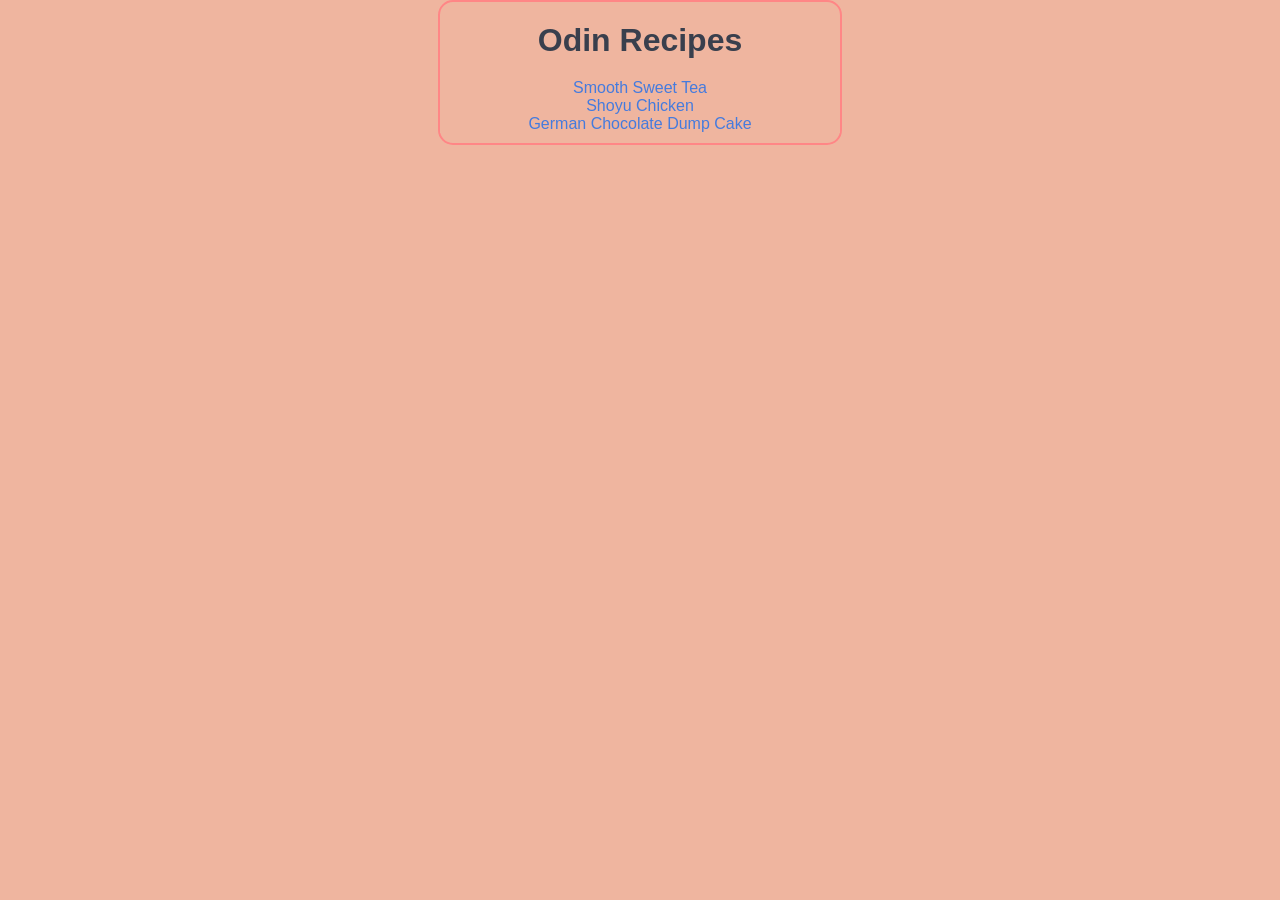
<file: index.html>
<!doctype html>
<html lang="en">
<head>
  <meta charset="UTF-8">
  <meta name="viewport"
        content="width=device-width, user-scalable=no, initial-scale=1.0, maximum-scale=1.0, minimum-scale=1.0">
  <meta http-equiv="X-UA-Compatible" content="ie=edge">
  <title>Recipes</title>
  <link rel="stylesheet" href="style.css">
</head>
<body>
<div class="recipes">
  <div>
    <h1>Odin Recipes</h1>
  </div>
  <div>
    <ul>
      <li><a href="recipes/smoothSweetTea.html">Smooth Sweet Tea</a></li>
      <li><a href="recipes/shoyuChicken.html">Shoyu Chicken</a></li>
      <li><a href="recipes/germanChocolateDumpCake.html">German Chocolate Dump Cake</a></li>
    </ul>
  </div>
</div>
</body>
</html>
</file>
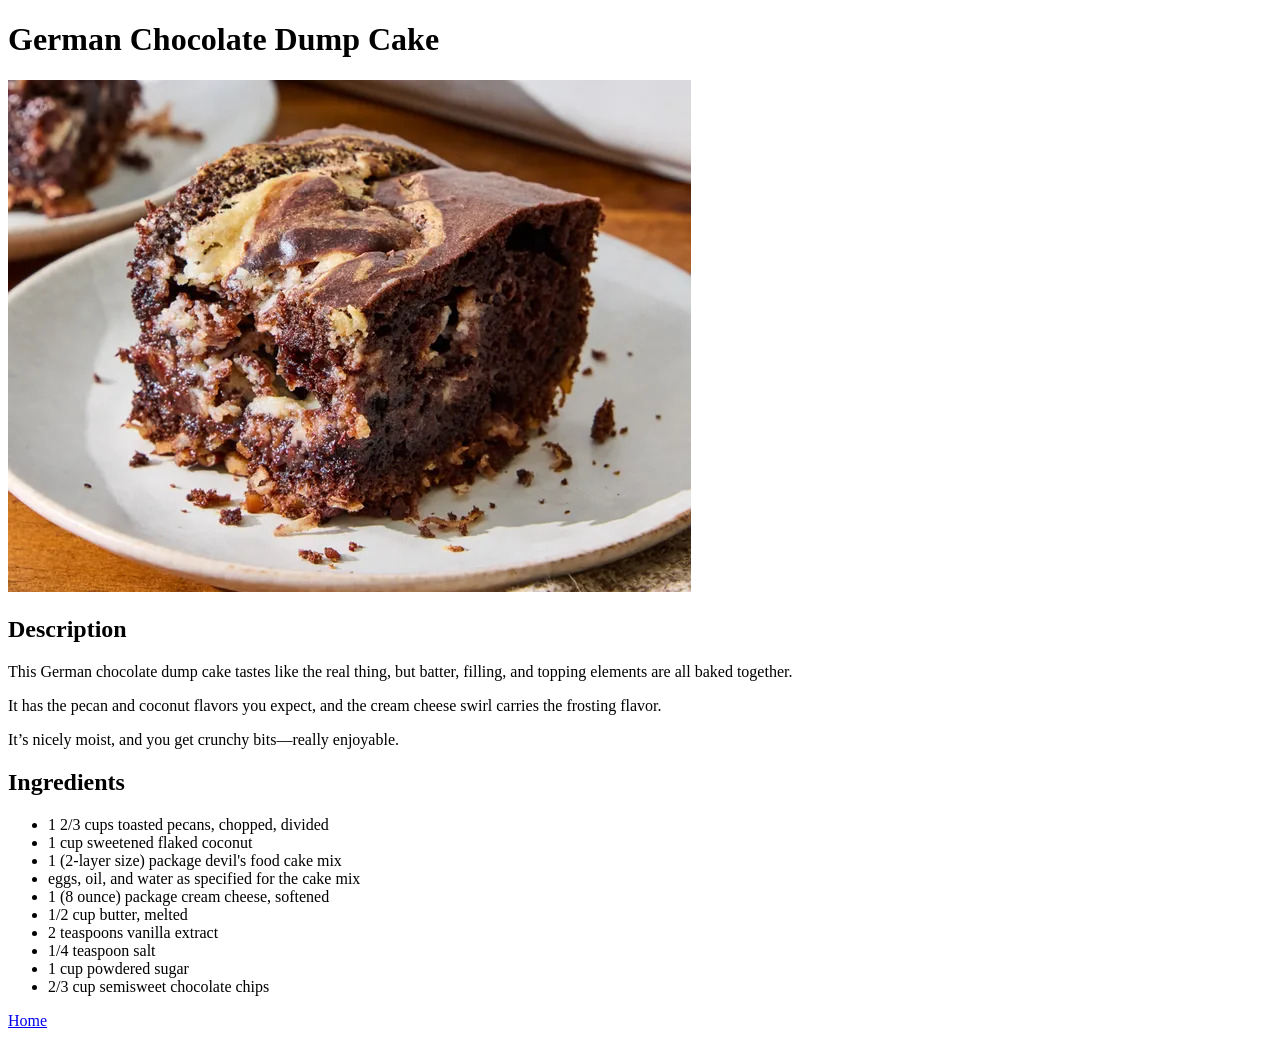
<file: recipes/germanChocolateDumpCake.html>
<!doctype html>
<html lang="en">
<head>
  <meta charset="UTF-8">
  <meta name="viewport"
        content="width=device-width, user-scalable=no, initial-scale=1.0, maximum-scale=1.0, minimum-scale=1.0">
  <meta http-equiv="X-UA-Compatible" content="ie=edge">
  <title>German Chocolate Dump Cake</title>
</head>
<body>
<h1>German Chocolate Dump Cake</h1>

<img src="german-chocolate-dump-cake.jpeg" alt="German Chocolate Dump Cake">

<h2>Description</h2>

<p>This German chocolate dump cake tastes like the real thing, but batter, filling, and topping elements are all baked
  together.
<p>It has the pecan and coconut flavors you expect, and the cream cheese swirl carries the frosting flavor.</p>
<p>It’s nicely moist, and you get crunchy bits—really enjoyable.</p>

<h2>Ingredients</h2>

<ul>
  <li>1 2/3 cups toasted pecans, chopped, divided</li>
  <li>1 cup sweetened flaked coconut</li>
  <li>1 (2-layer size) package devil's food cake mix</li>
  <li>eggs, oil, and water as specified for the cake mix</li>
  <li>1 (8 ounce) package cream cheese, softened</li>
  <li>1/2 cup butter, melted</li>
  <li>2 teaspoons vanilla extract</li>
  <li>1/4 teaspoon salt</li>
  <li>1 cup powdered sugar</li>
  <li>2/3 cup semisweet chocolate chips</li>
</ul>

<a href="../index.html">Home</a>
</body>
</html>
</file>
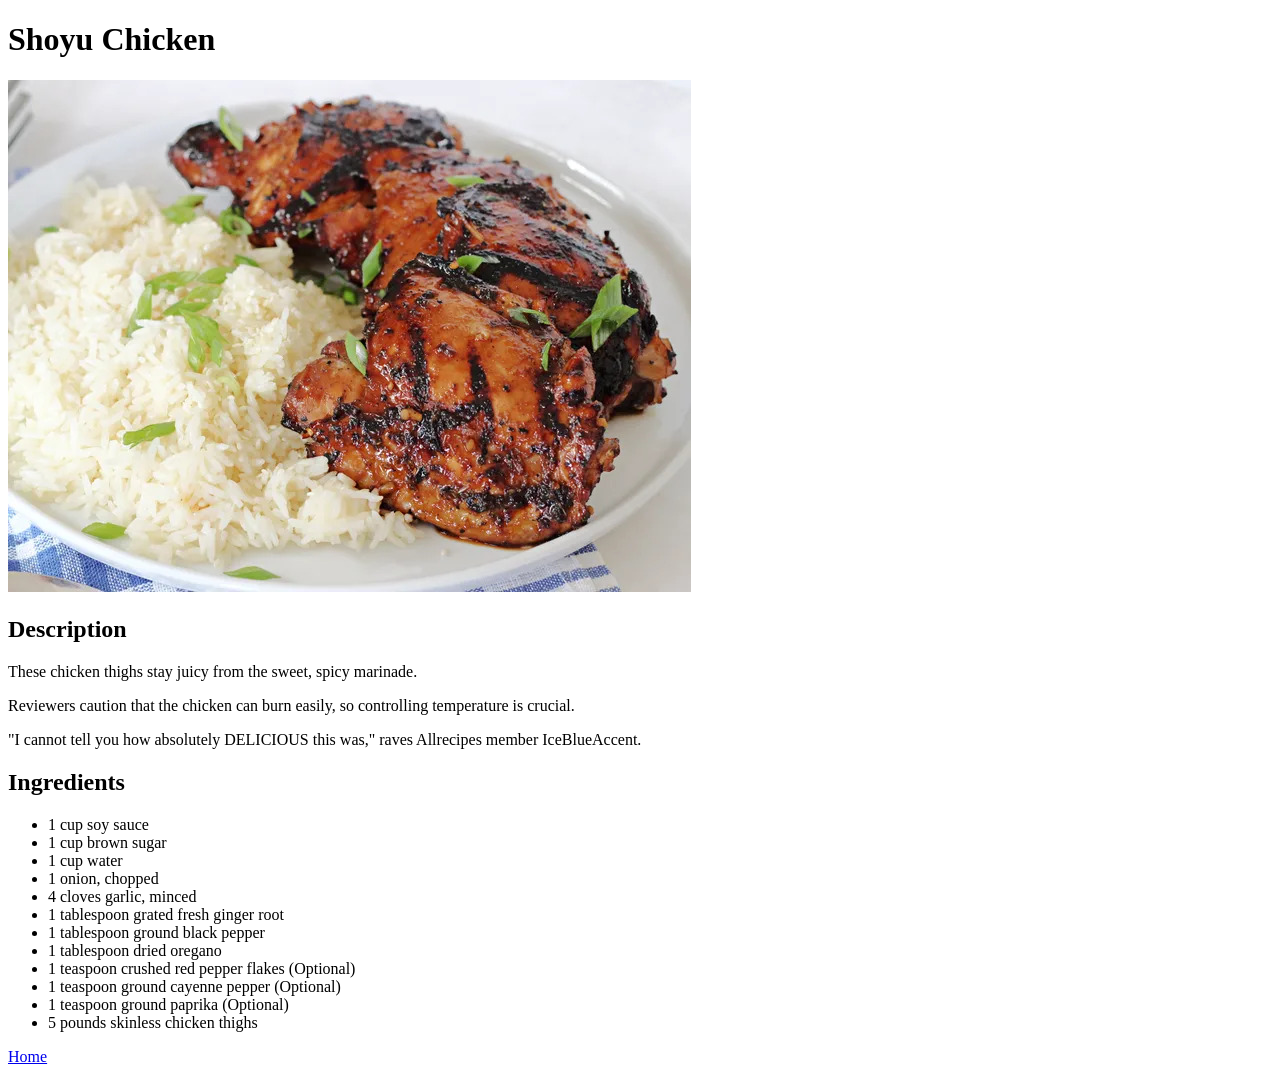
<file: recipes/shoyuChicken.html>
<!doctype html>
<html lang="en">
<head>
  <meta charset="UTF-8">
  <meta name="viewport"
        content="width=device-width, user-scalable=no, initial-scale=1.0, maximum-scale=1.0, minimum-scale=1.0">
  <meta http-equiv="X-UA-Compatible" content="ie=edge">
  <title>Shoyu Chicken</title>
</head>
<body>
<h1>Shoyu Chicken</h1>

<img src="shoyu-Chicken.jpeg" alt="Shoyu Chicken">

<h2>Description</h2>

<p>These chicken thighs stay juicy from the sweet, spicy marinade.</p>
<p>Reviewers caution that the chicken can burn easily, so controlling temperature is crucial.</p>
<p>"I cannot tell you how absolutely DELICIOUS this was," raves Allrecipes member IceBlueAccent.</p>

<h2>Ingredients</h2>

<ul>
  <li>1 cup soy sauce</li>
  <li>1 cup brown sugar</li>
  <li>1 cup water</li>
  <li>1 onion, chopped</li>
  <li>4 cloves garlic, minced</li>
  <li>1 tablespoon grated fresh ginger root</li>
  <li>1 tablespoon ground black pepper</li>
  <li>1 tablespoon dried oregano</li>
  <li>1 teaspoon crushed red pepper flakes (Optional)</li>
  <li>1 teaspoon ground cayenne pepper (Optional)</li>
  <li>1 teaspoon ground paprika (Optional)</li>
  <li>5 pounds skinless chicken thighs</li>
</ul>

<a href="../index.html">Home</a>
</body>
</html>
</file>
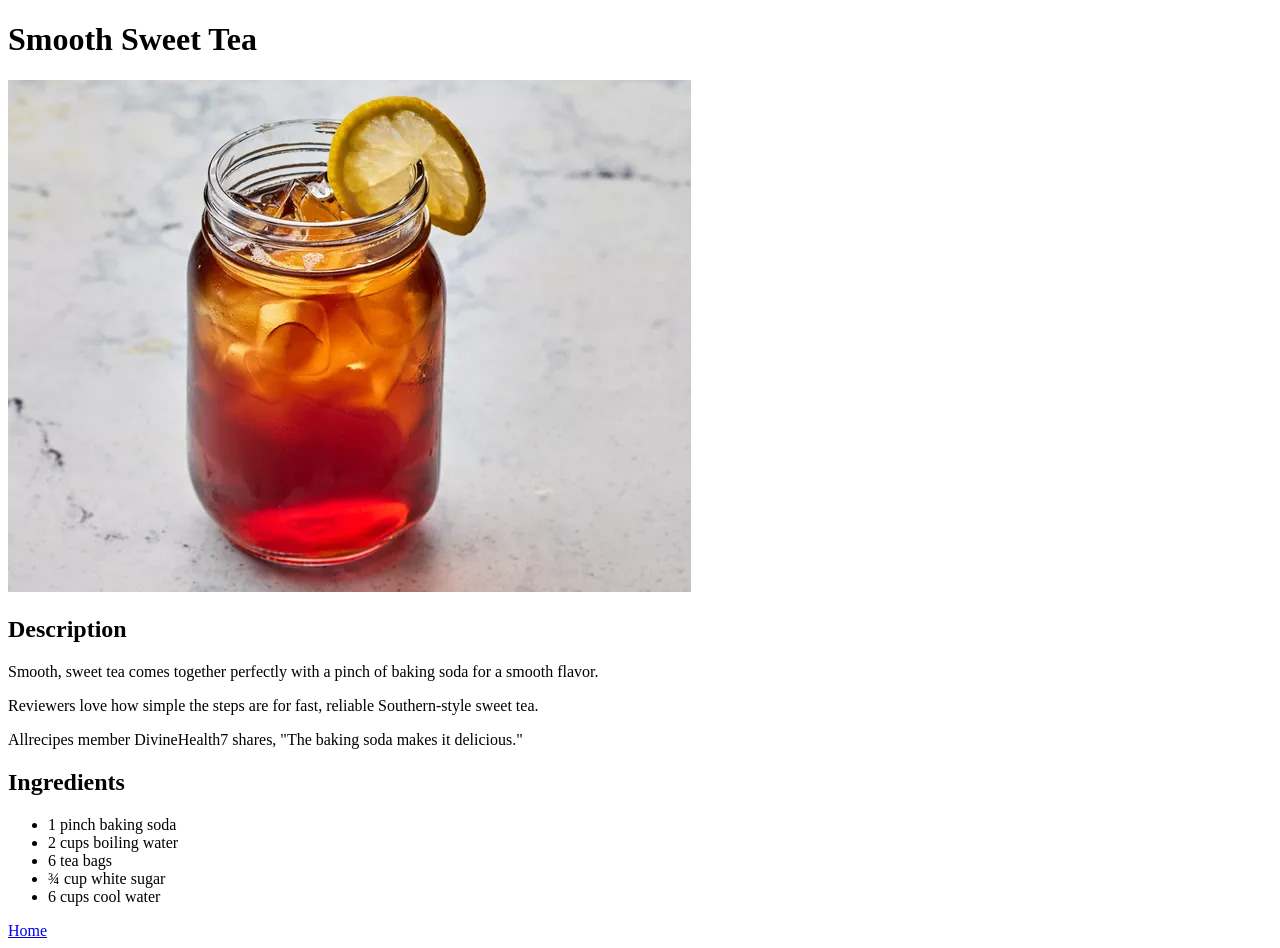
<file: recipes/smoothSweetTea.html>
<!doctype html>
<html lang="en">
<head>
  <meta charset="UTF-8">
  <meta name="viewport"
        content="width=device-width, user-scalable=no, initial-scale=1.0, maximum-scale=1.0, minimum-scale=1.0">
  <meta http-equiv="X-UA-Compatible" content="ie=edge">
  <title>Smooth Sweet Tea</title>
</head>
<body>
<h1>Smooth Sweet Tea</h1>

<img src="smooth-sweet-tea.jpeg" alt="Smooth Sweet Tea">

<h2>Description</h2>

<p>Smooth, sweet tea comes together perfectly with a pinch of baking soda for a smooth flavor.</p>
<p>Reviewers love how simple the steps are for fast, reliable Southern-style sweet tea.</p>
<p>Allrecipes member DivineHealth7 shares, "The baking soda makes it delicious."</p>

<h2>Ingredients</h2>

<ul>
  <li>1 pinch baking soda</li>
  <li>2 cups boiling water</li>
  <li>6 tea bags</li>
  <li>¾ cup white sugar</li>
  <li>6 cups cool water</li>
</ul>

<a href="../index.html">Home</a>
</body>
</html>
</file>
<file: style.css>
* {
  padding: 0;
  margin: 0;
  font-family: 'Montserrat', sans-serif;
  text-decoration: none;
  list-style-type: none;
  background-color: #efb59f;
}

.recipes {
  height: 100%;
  width: 400px;
  margin: 0 auto;
  padding-bottom: 10px;
  text-align: center;
  border: 2px solid #ff8686;
  border-radius: 15px;
}

h1 {
  color: #393f4d;
  margin-top: 20px;
  margin-bottom: 20px;
}

a {
  color: #457bde;
}
</file>
